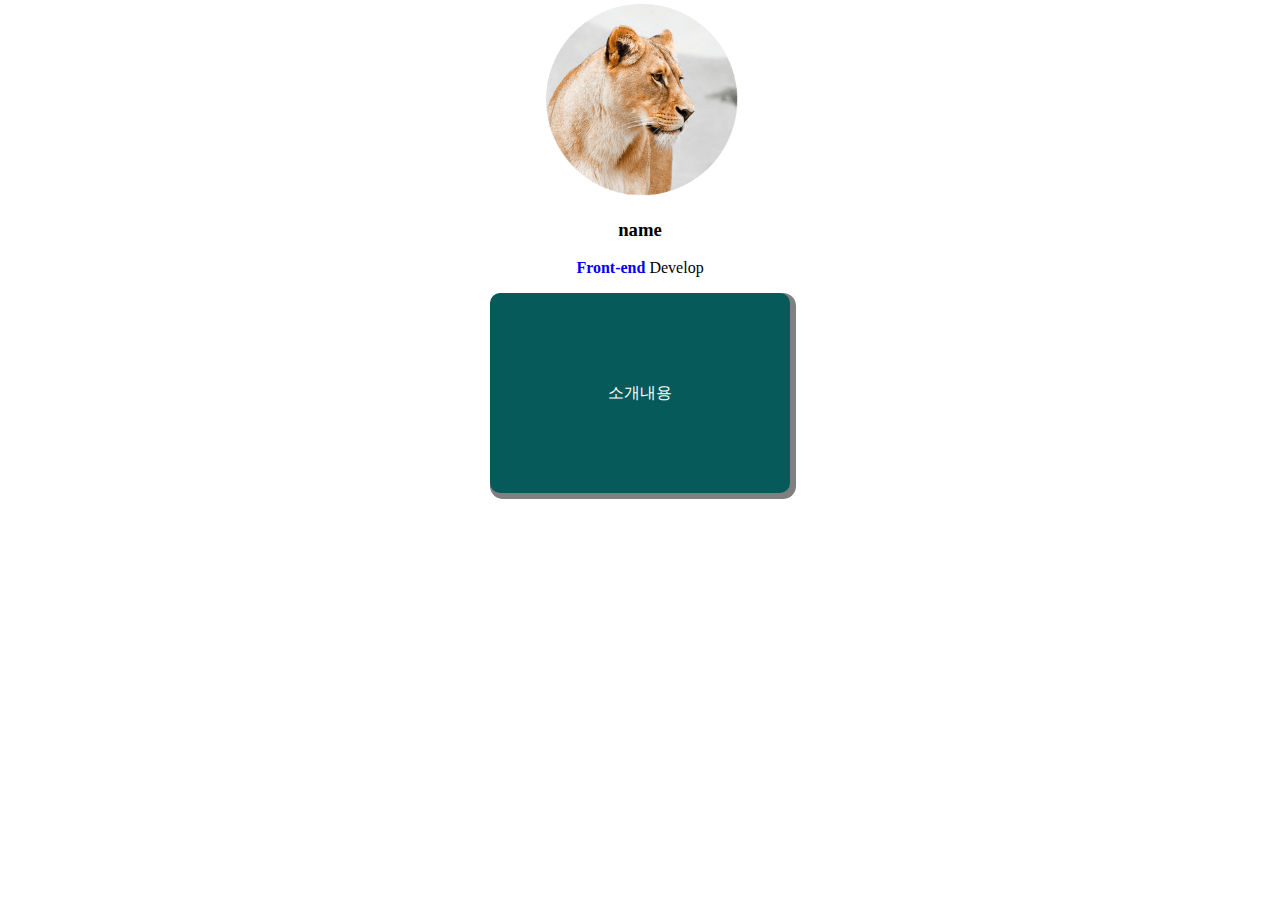
<file: index.html>
<!DOCTYPE html>
<html lang="en">
  <head>
    <meta charset="UTF-8" />
    <meta name="viewport" content="width=device-width, initial-scale=1.0" />
    <link rel="stylesheet" href="css/index.css" />
    <title>Document</title>
  </head>
  <body>
    <img src="lion.png" class="profile" />
    <h3 class="textCenter">name</h3>
    <p class="textCenter"><strong>Front-end </strong>Develop</p>
    <div class="introduction">
      <p>소개내용</p>
    </div>
  </body>
</html>
</file>
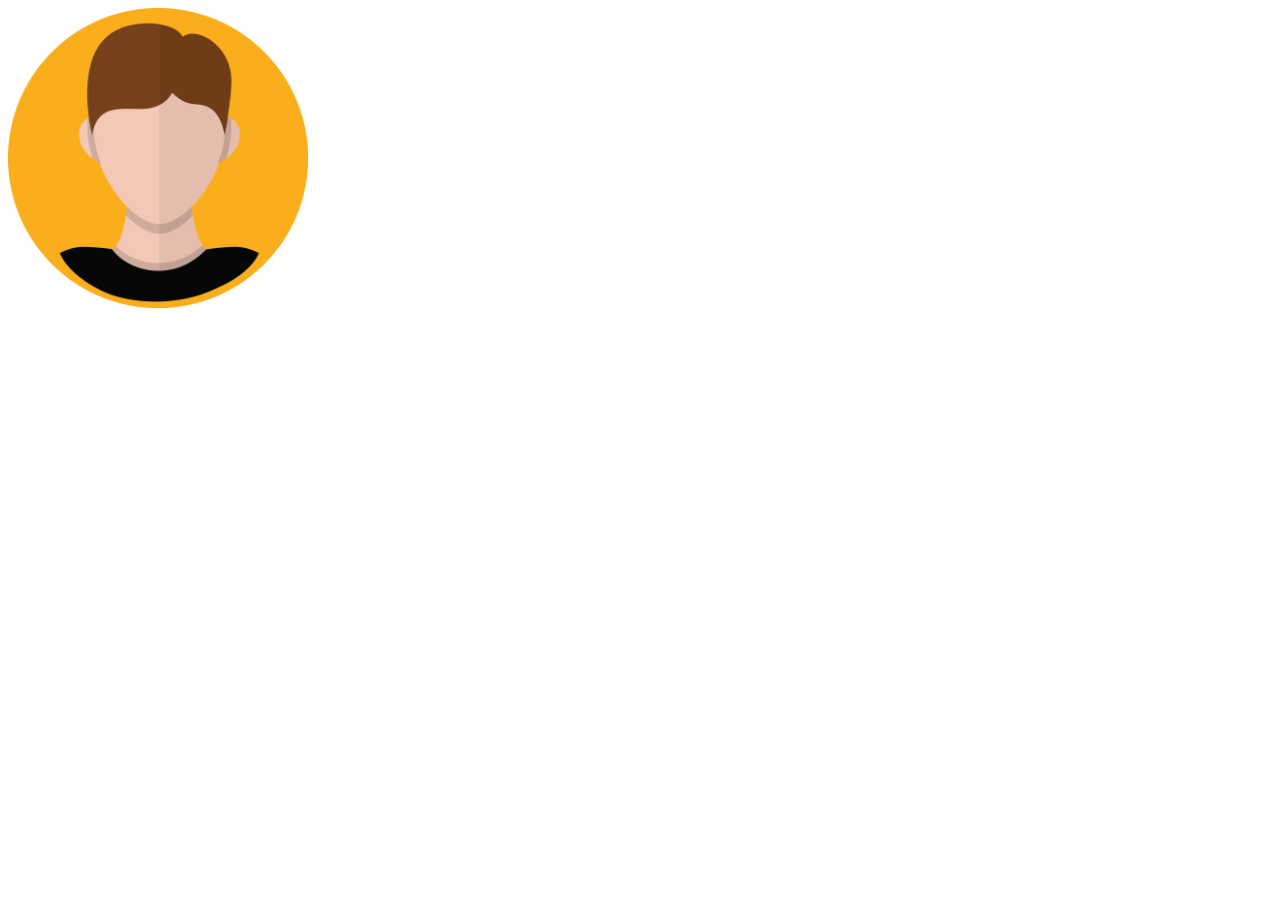
<file: animation-profile.html>
<!DOCTYPE html>
<html lang="en">
  <head>
    <meta charset="UTF-8" />
    <meta name="viewport" content="width=device-width, initial-scale=1.0" />
    <title>Document</title>
    <link rel="stylesheet" href="css/animation-profile.css" />
  </head>
  <body>
    <div class="flip-outer">
      <div class="flip-inner">
        <img src="img/profile.png" class="front" />
        <div class="back">
          <h4>개발자 홍정표</h4>
        </div>
      </div>
    </div>
  </body>
</html>
</file>
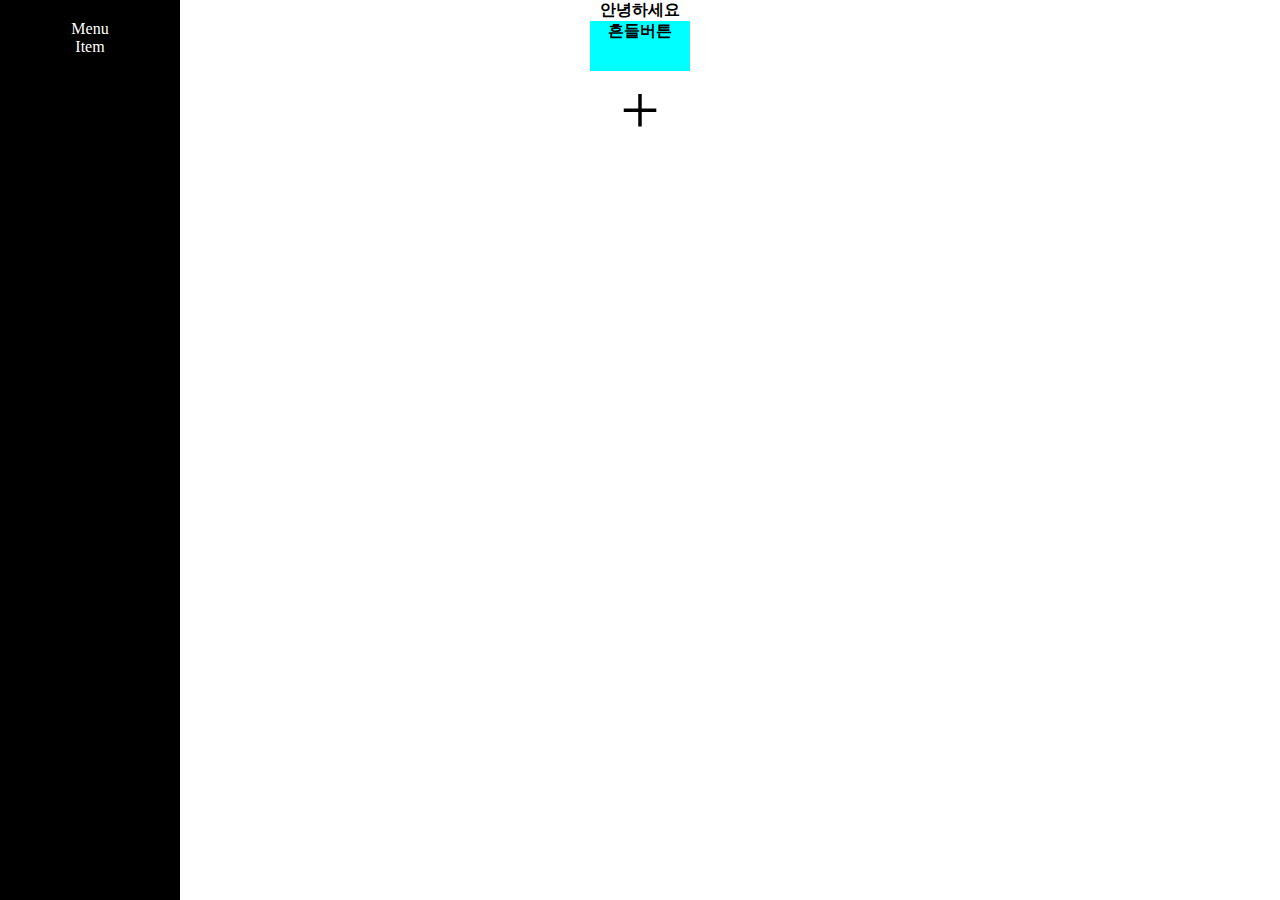
<file: animation.html>
<!DOCTYPE html>
<html lang="en">
  <head>
    <meta charset="UTF-8" />
    <meta name="viewport" content="width=device-width, initial-scale=1.0" />
    <title>Document</title>
    <link rel="stylesheet" href="css/animation.css" />
  </head>
  <body>
    <div class="container">
      <h4 class="ani-text">안녕하세요</h4>
      <h4 class="ani-button">흔들버튼</h4>
      <span class="ani-plus">+</span>
      <div class="tab">
        <div class="menu">Menu</div>
        <div class="item">Item</div>
      </div>
    </div>
  </body>
</html>
</file>
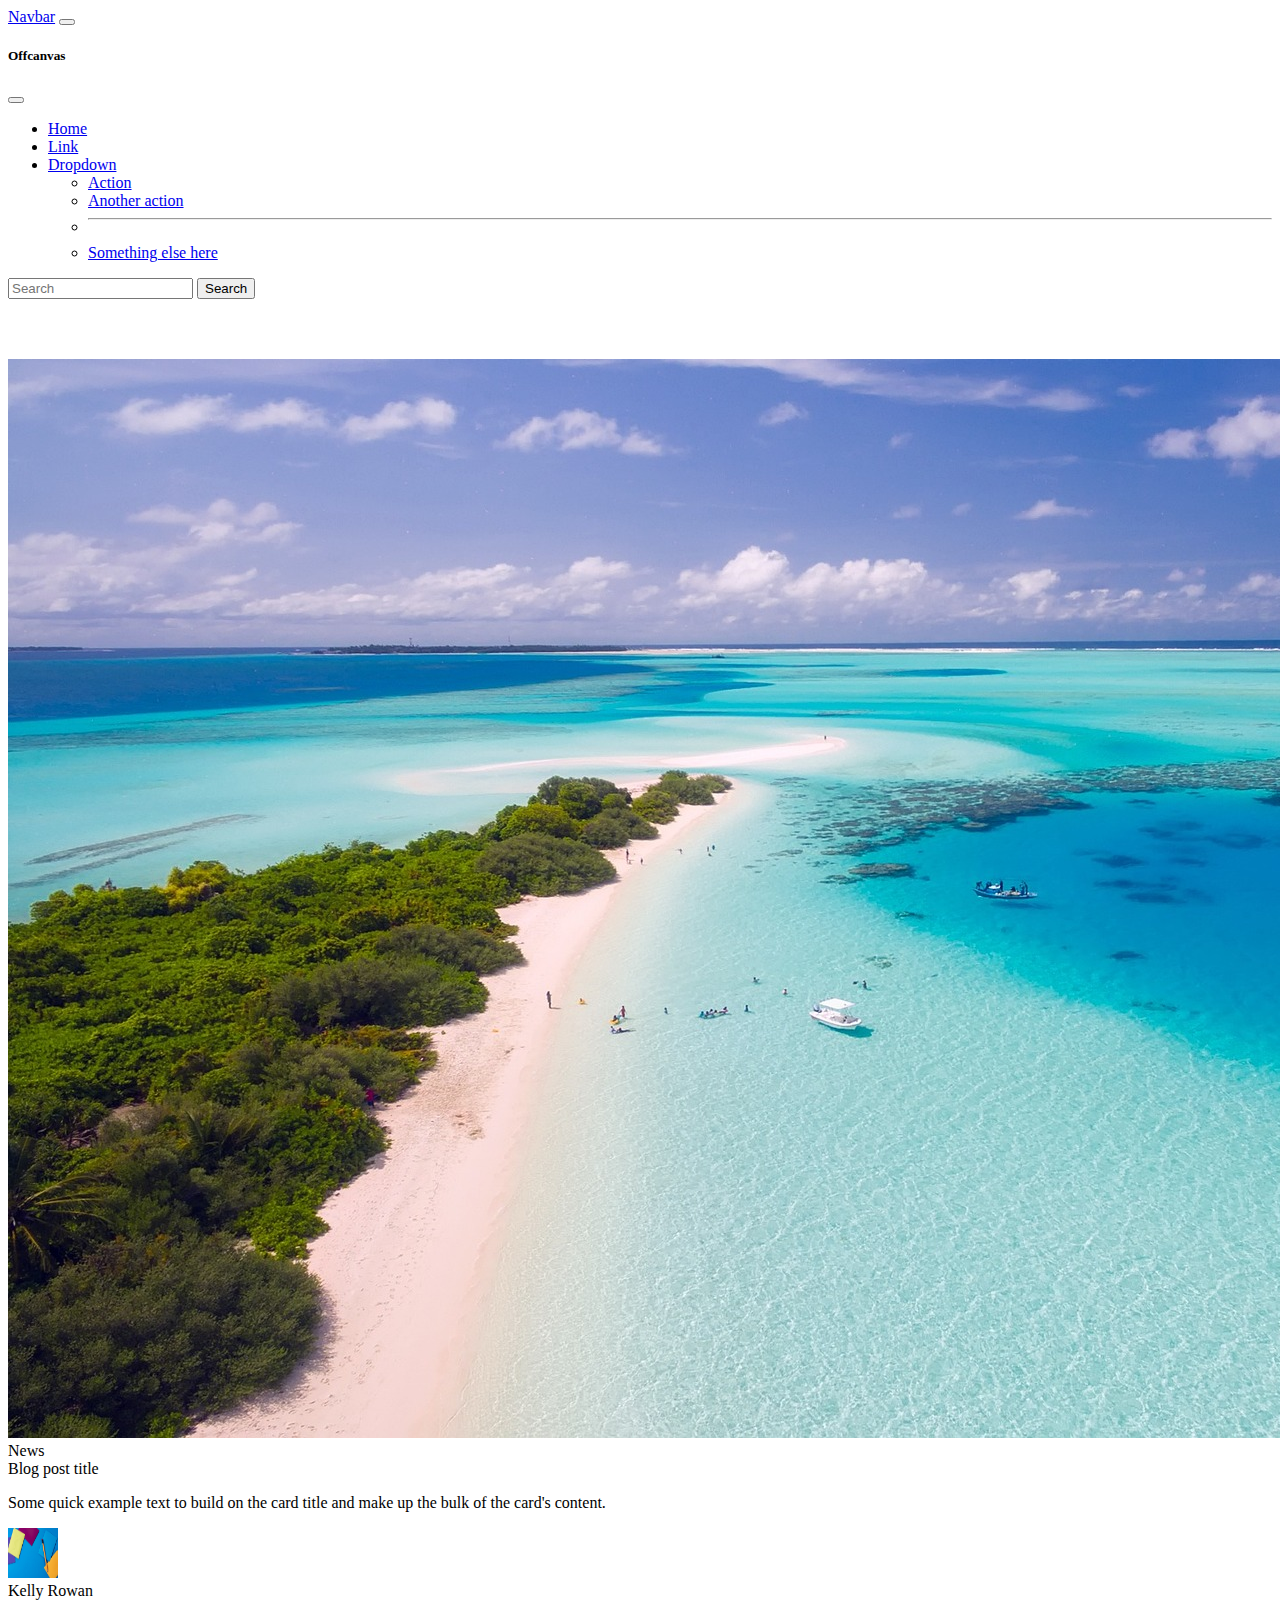
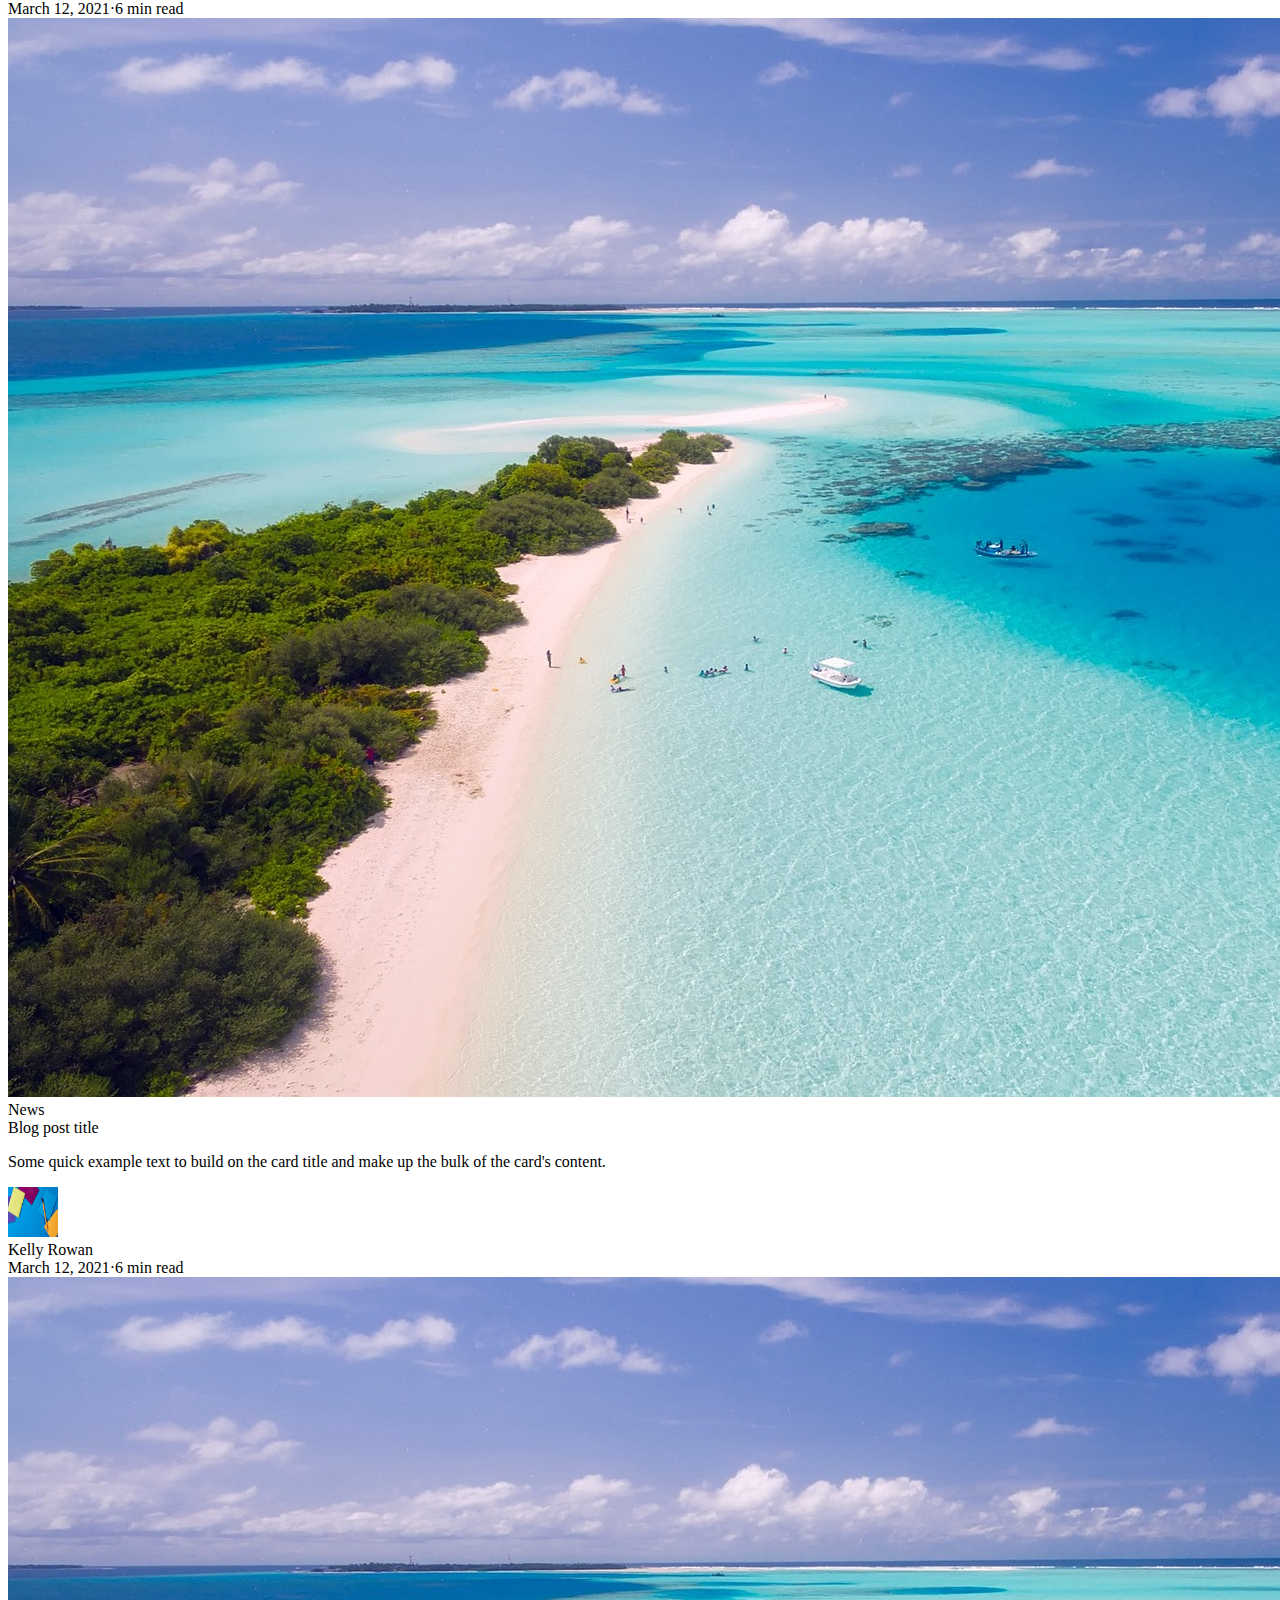
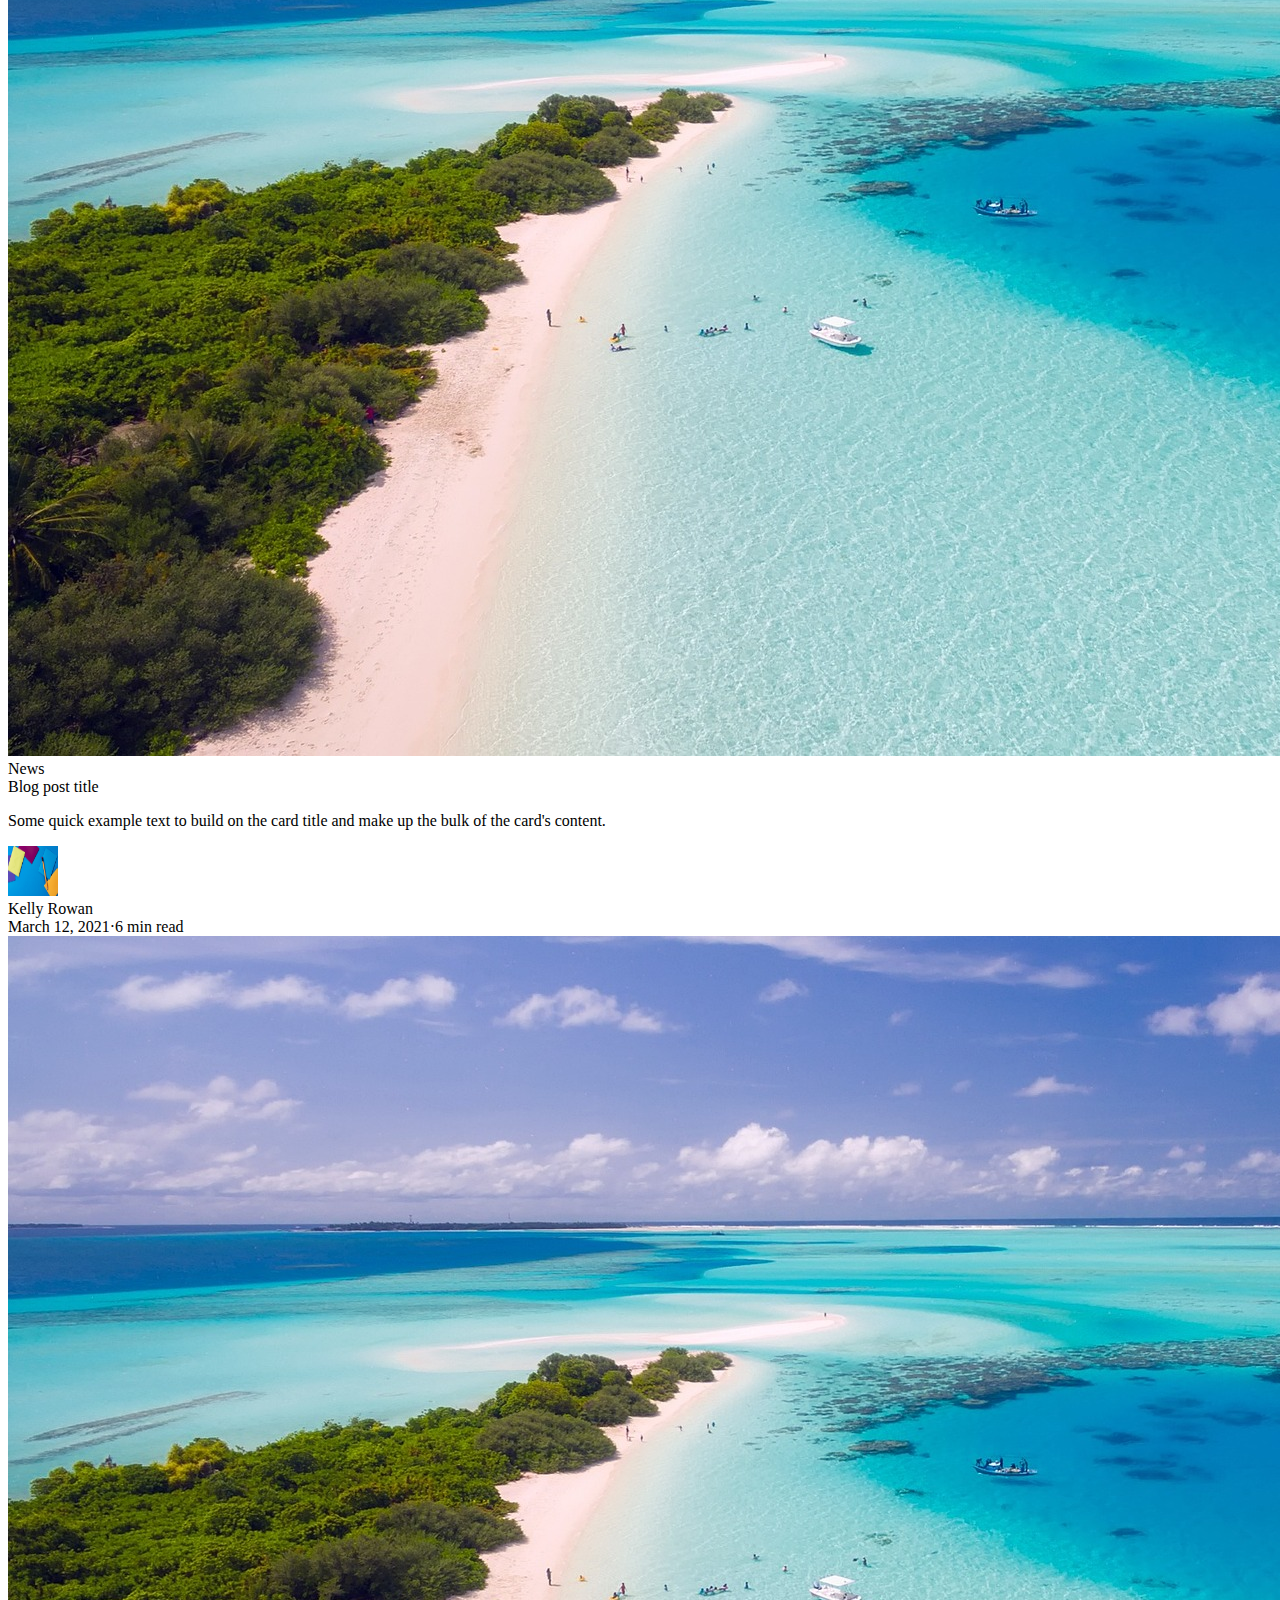
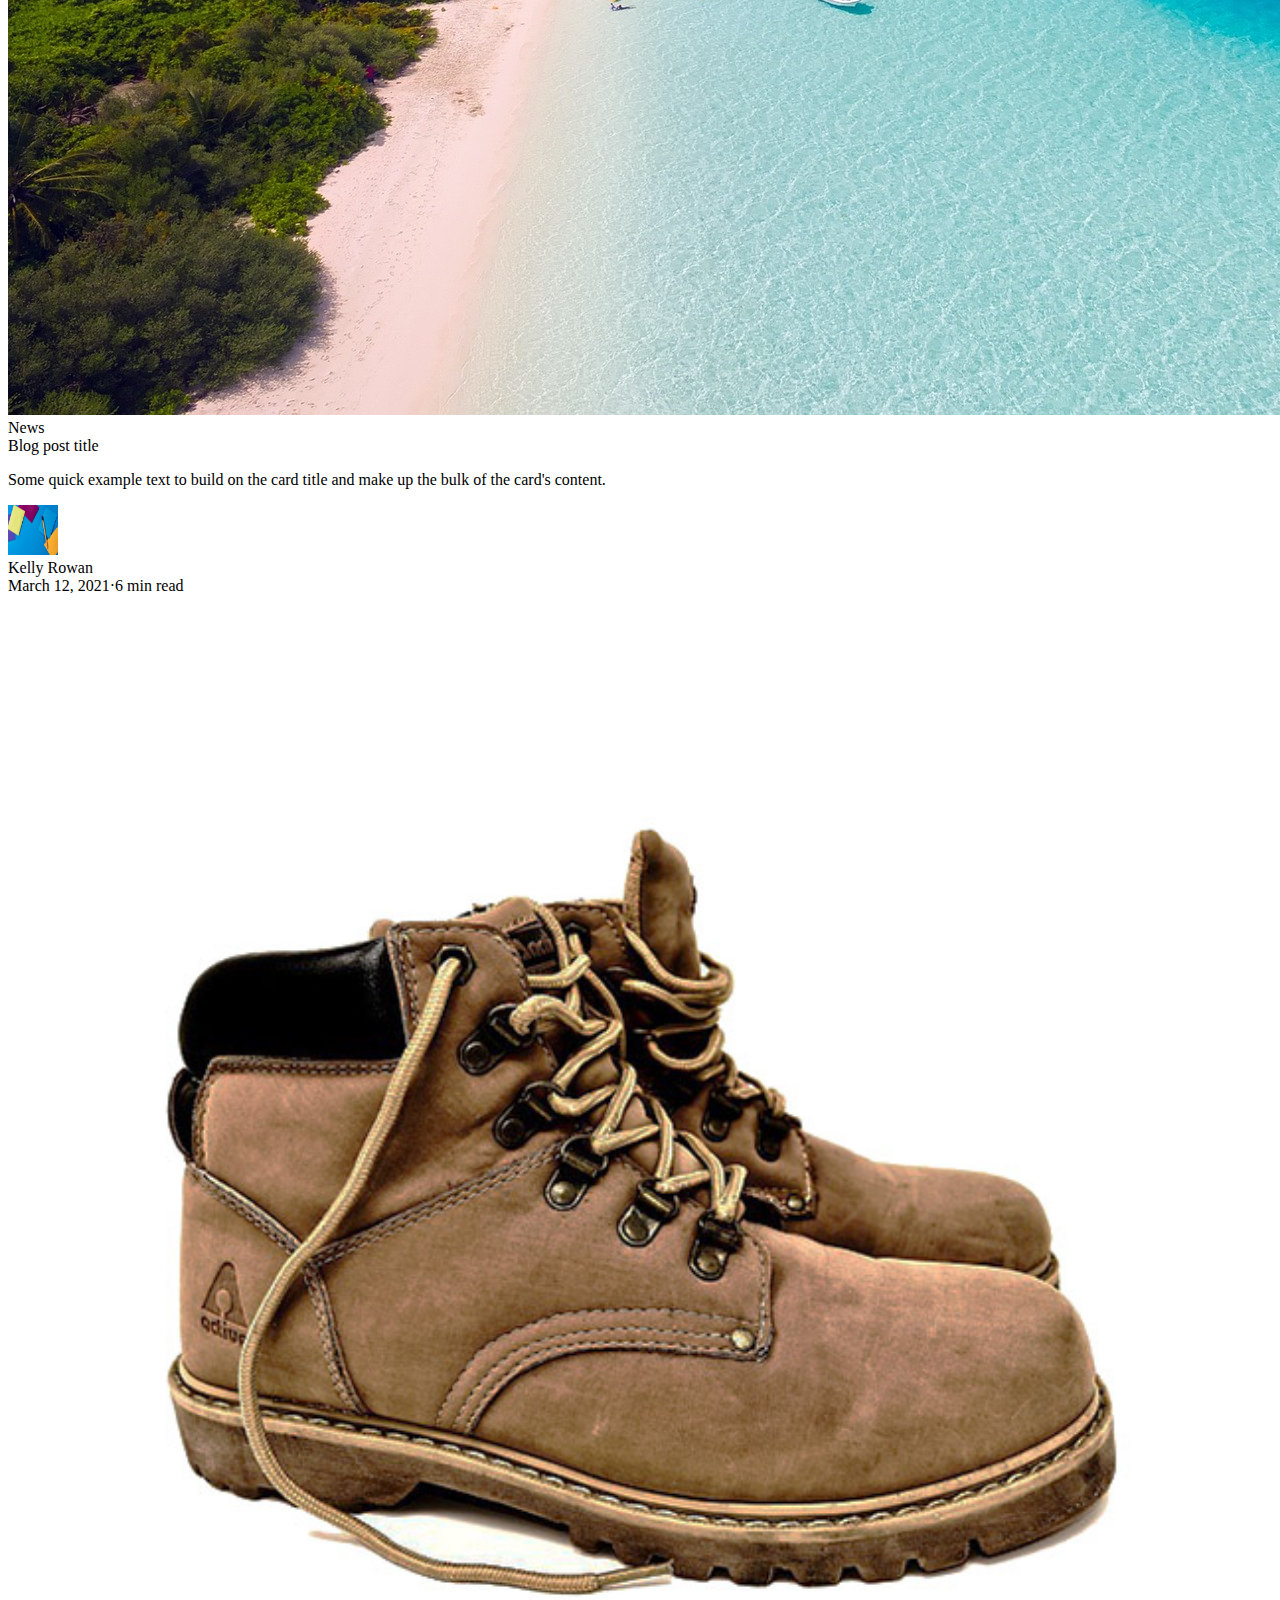
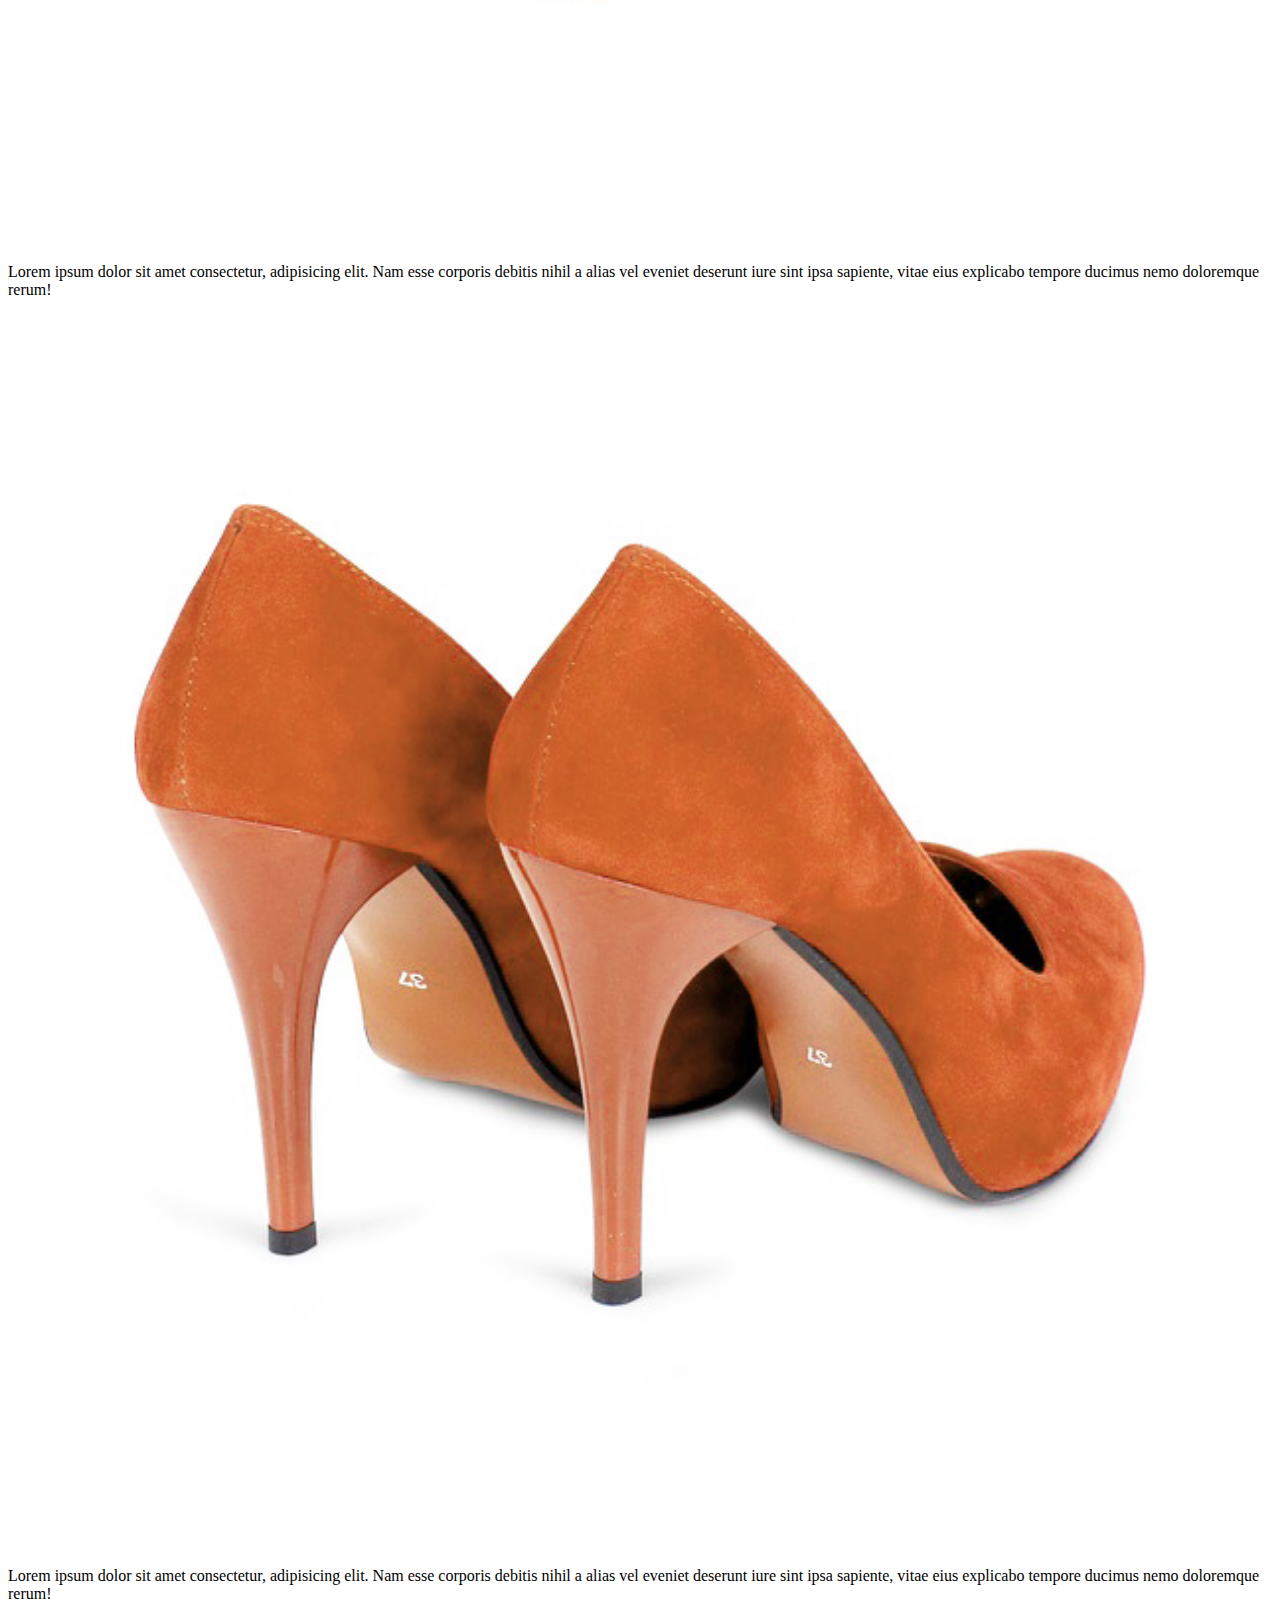
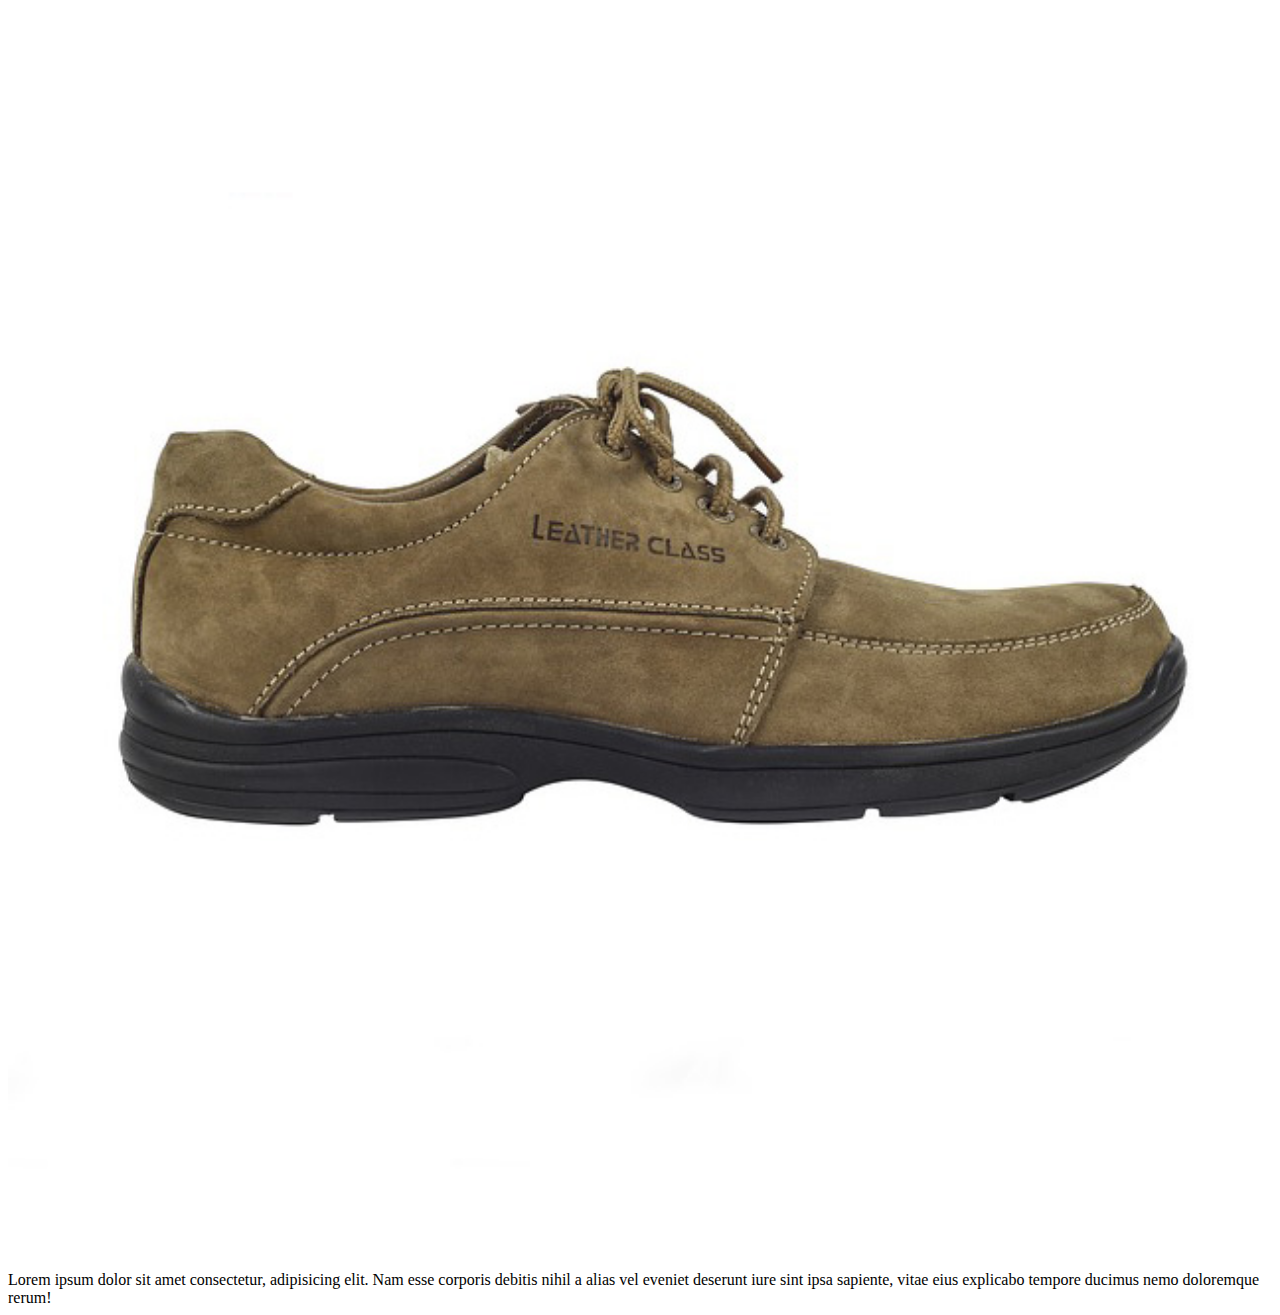
<file: bootstrap.html>
<!DOCTYPE html>
<html lang="en">
  <head>
    <meta charset="utf-8" />
    <meta name="viewport" content="width=device-width, initial-scale=1" />
    <title>Bootstrap demo</title>
    <link
      href="https://cdn.jsdelivr.net/npm/bootstrap@5.2.3/dist/css/bootstrap.min.css"
      rel="stylesheet"
      integrity="sha384-rbsA2VBKQhggwzxH7pPCaAqO46MgnOM80zW1RWuH61DGLwZJEdK2Kadq2F9CUG65"
      crossorigin="anonymous"
    />
  </head>
  <body>
    <nav class="navbar bg-light fixed-top">
      <div class="container-fluid">
        <a class="navbar-brand" href="#">Navbar</a>
        <button
          class="navbar-toggler"
          type="button"
          data-bs-toggle="offcanvas"
          data-bs-target="#offcanvasNavbar"
          aria-controls="offcanvasNavbar"
        >
          <span class="navbar-toggler-icon"></span>
        </button>
        <div
          class="offcanvas offcanvas-end"
          tabindex="-1"
          id="offcanvasNavbar"
          aria-labelledby="offcanvasNavbarLabel"
        >
          <div class="offcanvas-header">
            <h5 class="offcanvas-title" id="offcanvasNavbarLabel">Offcanvas</h5>
            <button
              type="button"
              class="btn-close"
              data-bs-dismiss="offcanvas"
              aria-label="Close"
            ></button>
          </div>
          <div class="offcanvas-body">
            <ul class="navbar-nav justify-content-end flex-grow-1 pe-3">
              <li class="nav-item">
                <a class="nav-link active" aria-current="page" href="#">Home</a>
              </li>
              <li class="nav-item">
                <a class="nav-link" href="#">Link</a>
              </li>
              <li class="nav-item dropdown">
                <a
                  class="nav-link dropdown-toggle"
                  href="#"
                  role="button"
                  data-bs-toggle="dropdown"
                  aria-expanded="false"
                >
                  Dropdown
                </a>
                <ul class="dropdown-menu">
                  <li><a class="dropdown-item" href="#">Action</a></li>
                  <li><a class="dropdown-item" href="#">Another action</a></li>
                  <li>
                    <hr class="dropdown-divider" />
                  </li>
                  <li>
                    <a class="dropdown-item" href="#">Something else here</a>
                  </li>
                </ul>
              </li>
            </ul>
            <form class="d-flex mt-3" role="search">
              <input
                class="form-control me-2"
                type="search"
                placeholder="Search"
                aria-label="Search"
              />
              <button class="btn btn-outline-success" type="submit">
                Search
              </button>
            </form>
          </div>
        </div>
      </div>
    </nav>
    <div class="container" style="padding-top: 60px">
      <div class="row g-3">
        <div class="col-xl-3 col-md-6 col-12">          
          <div class="card shadow">
            <img src="img//beach.jpg" class="card-img-top" />
            <div class="card-body">
              <span class="badge rounded-pill text-bg-primary">News</span>
              <div class="fs-2 mt-2 mb-2">Blog post title</div>
              <p class="card-text">
                Some quick example text to build on the card title and make up the
                bulk of the card's content.
              </p>
            </div>
            <div class="d-flex align-items-center p-3 mb-3">
              <div class="flex-shrink-0">
                <img
                  src="img/portfolio-1.jpg"
                  class="rounded-circle"
                  width="50"
                  height="50"
                />
              </div>
              <div class="flex-grow-1 ms-3">
                <div class="fs-5 fw-bold">Kelly Rowan</div>
                <div class="fs-5 text-muted">March 12, 2021·6 min read</div>
              </div>
            </div>
          </div>
        </div>        
        <div class="col-xl-3 col-md-6 col-12">
          <div class="card shadow">
            <img src="img//beach.jpg" class="card-img-top" />
            <div class="card-body">
              <span class="badge rounded-pill text-bg-primary">News</span>
              <div class="fs-2 mt-2 mb-2">Blog post title</div>
              <p class="card-text">
                Some quick example text to build on the card title and make up the
                bulk of the card's content.
              </p>
            </div>
            <div class="d-flex align-items-center p-3 mb-3">
              <div class="flex-shrink-0">
                <img
                  src="img/portfolio-1.jpg"
                  class="rounded-circle"
                  width="50"
                  height="50"
                />
              </div>
              <div class="flex-grow-1 ms-3">
                <div class="fs-5 fw-bold">Kelly Rowan</div>
                <div class="fs-5 text-muted">March 12, 2021·6 min read</div>
              </div>
            </div>
          </div>
        </div>
        <div class="col-xl-3 col-md-6 col-12">
          <div class="card shadow">
            <img src="img//beach.jpg" class="card-img-top" />
            <div class="card-body">
              <span class="badge rounded-pill text-bg-primary">News</span>
              <div class="fs-2 mt-2 mb-2">Blog post title</div>
              <p class="card-text">
                Some quick example text to build on the card title and make up the
                bulk of the card's content.
              </p>
            </div>
            <div class="d-flex align-items-center p-3 mb-3">
              <div class="flex-shrink-0">
                <img
                  src="img/portfolio-1.jpg"
                  class="rounded-circle"
                  width="50"
                  height="50"
                />
              </div>
              <div class="flex-grow-1 ms-3">
                <div class="fs-5 fw-bold">Kelly Rowan</div>
                <div class="fs-5 text-muted">March 12, 2021·6 min read</div>
              </div>
            </div>
          </div>
        </div>
        <div class="col-xl-3 col-md-6 col-12">
          <div class="card shadow">
            <img src="img//beach.jpg" class="card-img-top" />
            <div class="card-body">
              <span class="badge rounded-pill text-bg-primary">News</span>
              <div class="fs-2 mt-2 mb-2">Blog post title</div>
              <p class="card-text">
                Some quick example text to build on the card title and make up the
                bulk of the card's content.
              </p>
            </div>
            <div class="d-flex align-items-center p-3 mb-3">
              <div class="flex-shrink-0">
                <img
                  src="img/portfolio-1.jpg"
                  class="rounded-circle"
                  width="50"
                  height="50"
                />
              </div>
              <div class="flex-grow-1 ms-3">
                <div class="fs-5 fw-bold">Kelly Rowan</div>
                <div class="fs-5 text-muted">March 12, 2021·6 min read</div>
              </div>
            </div>
          </div>
        </div>
      </div>
    </div>

    <div class="container">
      <!-- 1행은 12 row -->
      <div class="row align-items-center">
        <!--
          order: 순서변경
          sm, md, lg: 반응형 레이아웃
        -->
        <div class="col-3 col-xl-2">
          <img src="img/product1.jpg" width="100%" height="100%" />
        </div>
        <div class="col-9 col-xl-5 order-xl-first text-md-end">
          Lorem ipsum dolor sit amet consectetur, adipisicing elit. Nam esse
          corporis debitis nihil a alias vel eveniet deserunt iure sint ipsa
          sapiente, vitae eius explicabo tempore ducimus nemo doloremque rerum!
        </div>
        <div class="col-xl-5"></div>
      </div>
      <div class="row align-items-center">
        <div class="col-3 col-xl-2">
          <img src="img/product2.jpg" width="100%" height="100%" />
        </div>
        <div class="col-9 col-xl-5">
          Lorem ipsum dolor sit amet consectetur, adipisicing elit. Nam esse
          corporis debitis nihil a alias vel eveniet deserunt iure sint ipsa
          sapiente, vitae eius explicabo tempore ducimus nemo doloremque rerum!
        </div>
        <div class="col-xl-5 order-xl-first"></div>
      </div>
      <div class="row align-items-center">
        <div class="col-3 col-xl-2">
          <img src="img/product3.jpg" width="100%" height="100%" />
        </div>
        <div class="col-9 col-xl-5 order-xl-first text-md-end">
          Lorem ipsum dolor sit amet consectetur, adipisicing elit. Nam esse
          corporis debitis nihil a alias vel eveniet deserunt iure sint ipsa
          sapiente, vitae eius explicabo tempore ducimus nemo doloremque rerum!
        </div>
        <div class="col-xl-5"></div>
      </div>

    <script
      src="https://cdn.jsdelivr.net/npm/bootstrap@5.2.3/dist/js/bootstrap.bundle.min.js"
      integrity="sha384-kenU1KFdBIe4zVF0s0G1M5b4hcpxyD9F7jL+jjXkk+Q2h455rYXK/7HAuoJl+0I4"
      crossorigin="anonymous"
    ></script>
  </body>
</html>
</file>
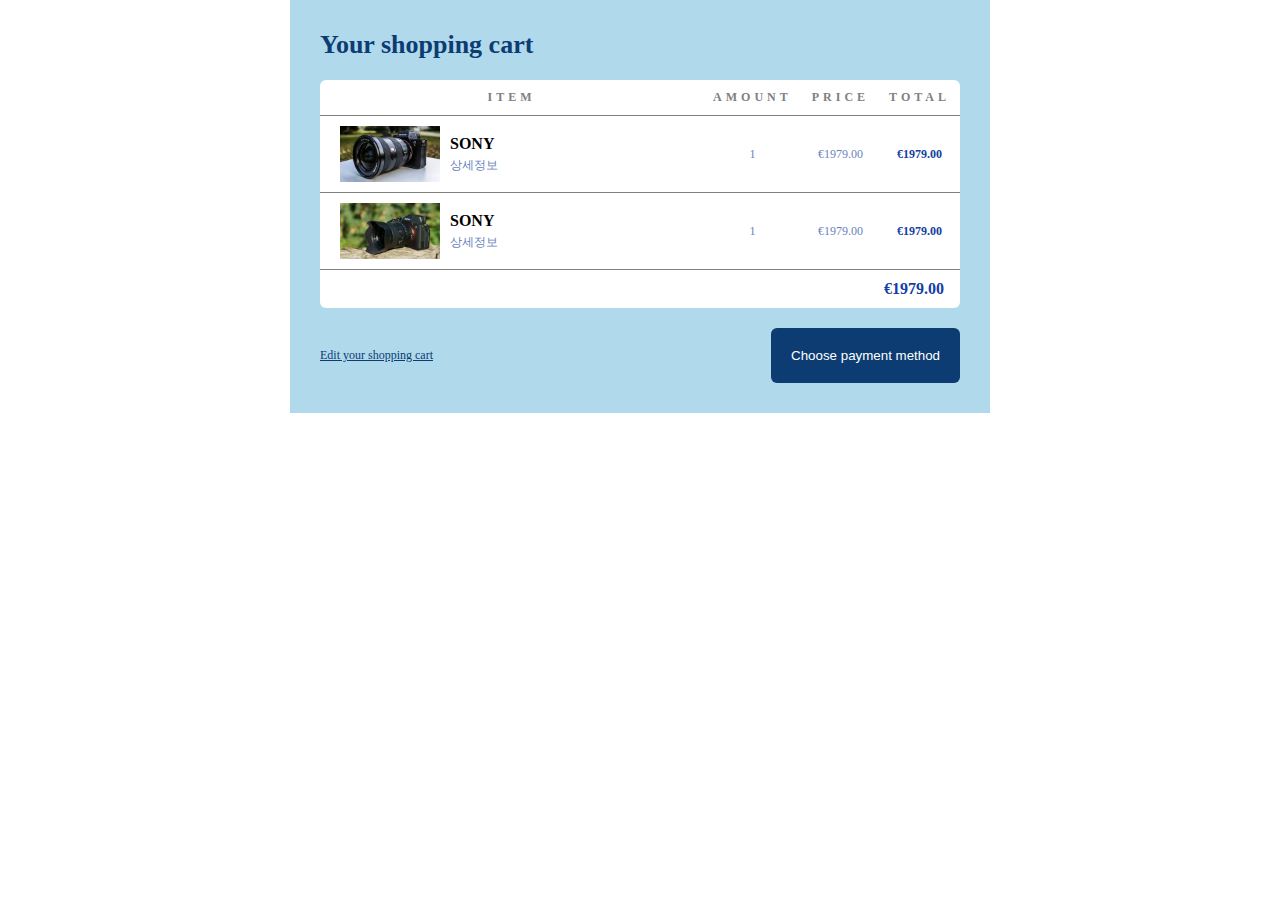
<file: cart.html>
<!DOCTYPE html>
<html lang="en">
  <head>
    <meta charset="UTF-8" />
    <meta name="viewport" content="width=device-width, initial-scale=1.0" />
    <title>Document</title>
    <link rel="stylesheet" href="css/cart.css" />
  </head>
  <body>
    <div class="container">
      <p class="title">Your shopping cart</p>
      <table>
        <thead>
          <tr>
            <td class="table-long">ITEM</td>
            <td>AMOUNT</td>
            <td>PRICE</td>
            <td>TOTAL</td>
          </tr>
        </thead>
        <tbody>
          <tr>
            <td class="info-box">
              <img src="../img/sony1.jpg" />
              <div>
                <p class="brand">SONY</p>
                <p class="info">상세정보</p>
              </div>
            </td>
            <td>1</td>
            <td>€1979.00</td>
            <td>€1979.00</td>
          </tr>
          <tr>
            <td class="info-box">
              <img src="../img/sony2.jpg" />
              <div>
                <p class="brand">SONY</p>
                <p class="info">상세정보</p>
              </div>
            </td>
            <td>1</td>
            <td>€1979.00</td>
            <td>€1979.00</td>
          </tr>
          <tr>
            <td class="total-price" colspan="4">€1979.00</td>
          </tr>
        </tbody>
      </table>
      <div class="bottom-box">
        <p>Edit your shopping cart</p>
        <button>Choose payment method</button>
      </div>
    </div>
  </body>
</html>
</file>
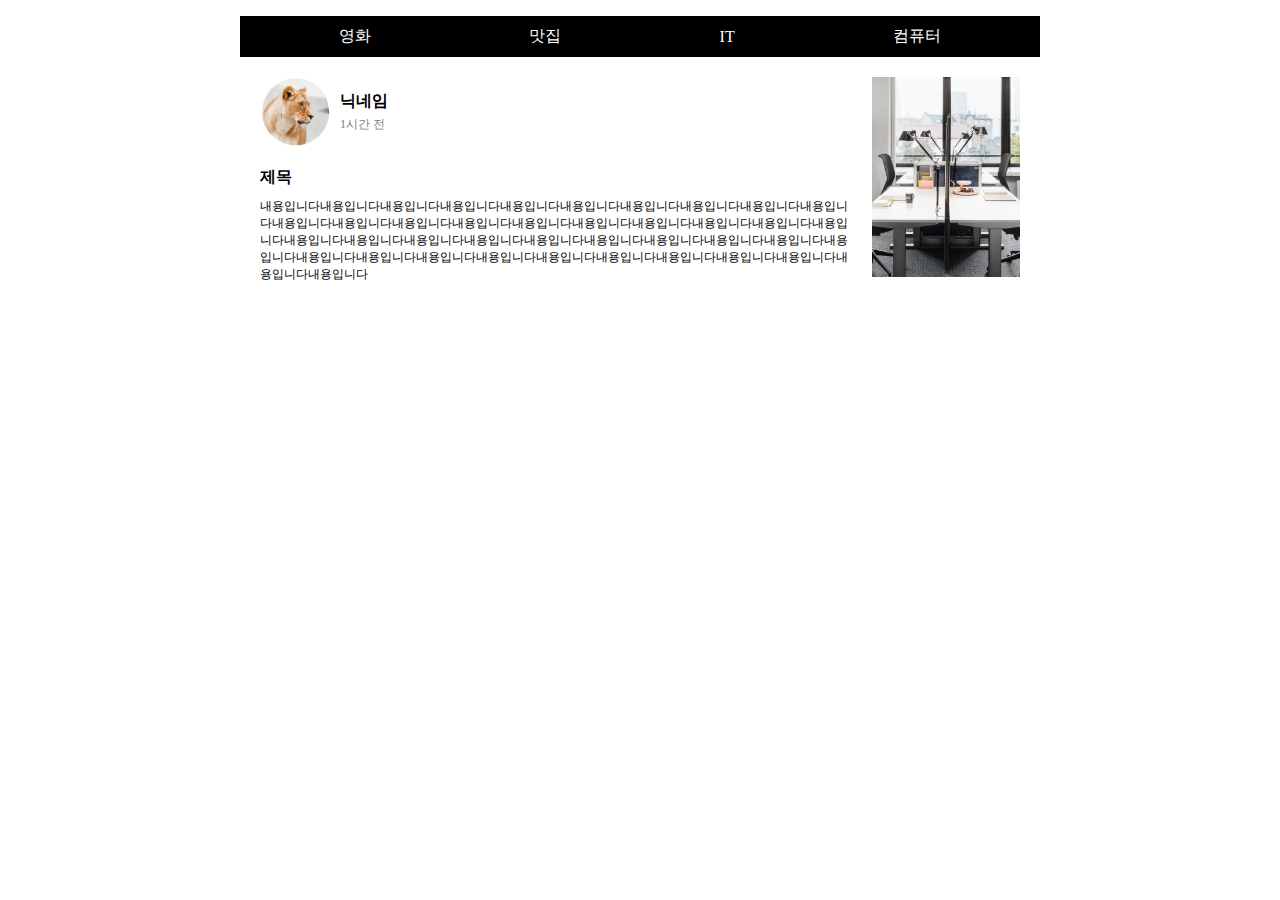
<file: layout1.html>
<!DOCTYPE html>
<html lang="en">
  <head>
    <meta charset="UTF-8" />
    <meta name="viewport" content="width=device-width, initial-scale=1.0" />
    <title>Document</title>
    <link rel="stylesheet" href="css/layout1.css" />
  </head>
  <body>
    <!-- nvabar -->
    <nav>
      <ul class="navbar">
        <a href="#"><li>영화</li></a>
        <a href="#"><li>맛집</li></a>
        <a href="#"><li>IT</li></a>
        <a href="#"><li>컴퓨터</li></a>
      </ul>
    </nav>

    <!-- post -->
    <div class="container">
      <div class="left">
        <div class="profile">
          <img src="lion.png" />
          <div>
            <p class="nickname">닉네임</p>
            <p class="date">1시간 전</p>
          </div>
        </div>
        <div class="post">
          <p class="title">제목</p>
          <p class="content">
            내용입니다내용입니다내용입니다내용입니다내용입니다내용입니다내용입니다내용입니다내용입니다내용입니다내용입니다내용입니다내용입니다내용입니다내용입니다내용입니다내용입니다내용입니다내용입니다내용입니다내용입니다내용입니다내용입니다내용입니다내용입니다내용입니다내용입니다내용입니다내용입니다내용입니다내용입니다내용입니다내용입니다내용입니다내용입니다내용입니다내용입니다내용입니다내용입니다내용입니다내용입니다
          </p>
        </div>
      </div>
      <div class="right">
        <img src="office.jpg" alt="" />
      </div>
    </div>
  </body>
</html>
</file>
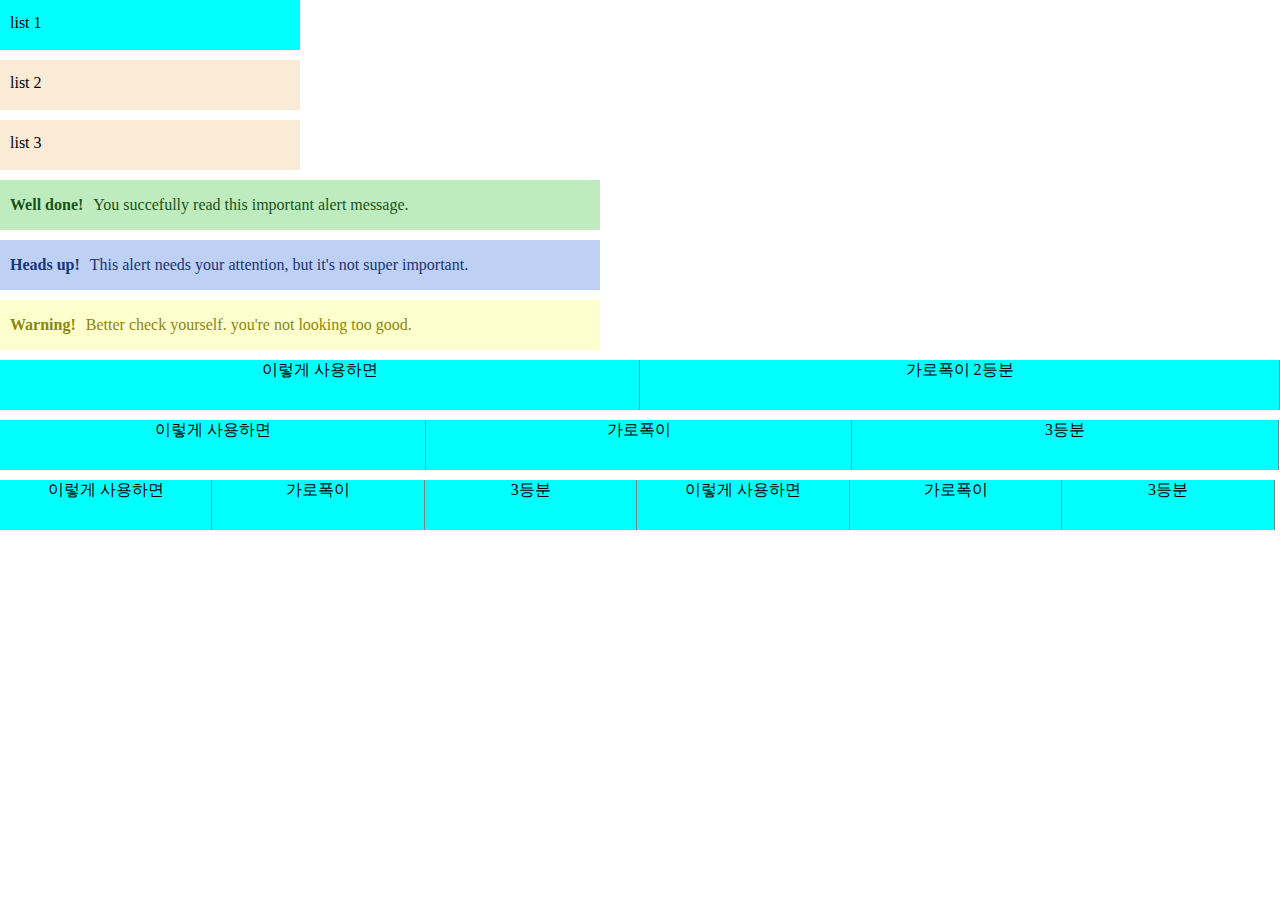
<file: sass.html>
<!DOCTYPE html>
<html lang="en">
  <head>
    <meta charset="UTF-8" />
    <meta name="viewport" content="width=device-width, initial-scale=1.0" />
    <title>Document</title>
    <link rel="stylesheet" href="sass.css" />
  </head>
  <body>
    <!-- 1. 리스트 만들기 -->
    <ul>
      <li class="active">list 1</li>
      <li>list 2</li>
      <li>list 3</li>
    </ul>

    <!-- 2. alert box 만들기 -->
    <div class="alert-box-green">
      <p>Well done!</p>
      You succefully read this important alert message.
    </div>
    <div class="alert-box-blue">
      <p>Heads up!</p>
      This alert needs your attention, but it's not super important.
    </div>
    <div class="alert-box-yellow">
      <p>Warning!</p>
      Better check yourself. you're not looking too good.
    </div>

    <!-- 3. column 레이아웃 만들기 -->
    <div class="row">
      <div class="col-6">이렇게 사용하면</div>
      <div class="col-6">가로폭이 2등분</div>
    </div>
    <div class="row">
      <div class="col-4 col-md-2">이렇게 사용하면</div>
      <div class="col-4 col-md-2">가로폭이</div>
      <div class="col-4 col-md-8">3등분</div>
    </div>
    <div class="row">
      <div class="col-2">이렇게 사용하면</div>
      <div class="col-2">가로폭이</div>
      <div class="col-2">3등분</div>
      <div class="col-2">이렇게 사용하면</div>
      <div class="col-2">가로폭이</div>
      <div class="col-2">3등분</div>
    </div>
  </body>
</html>
</file>
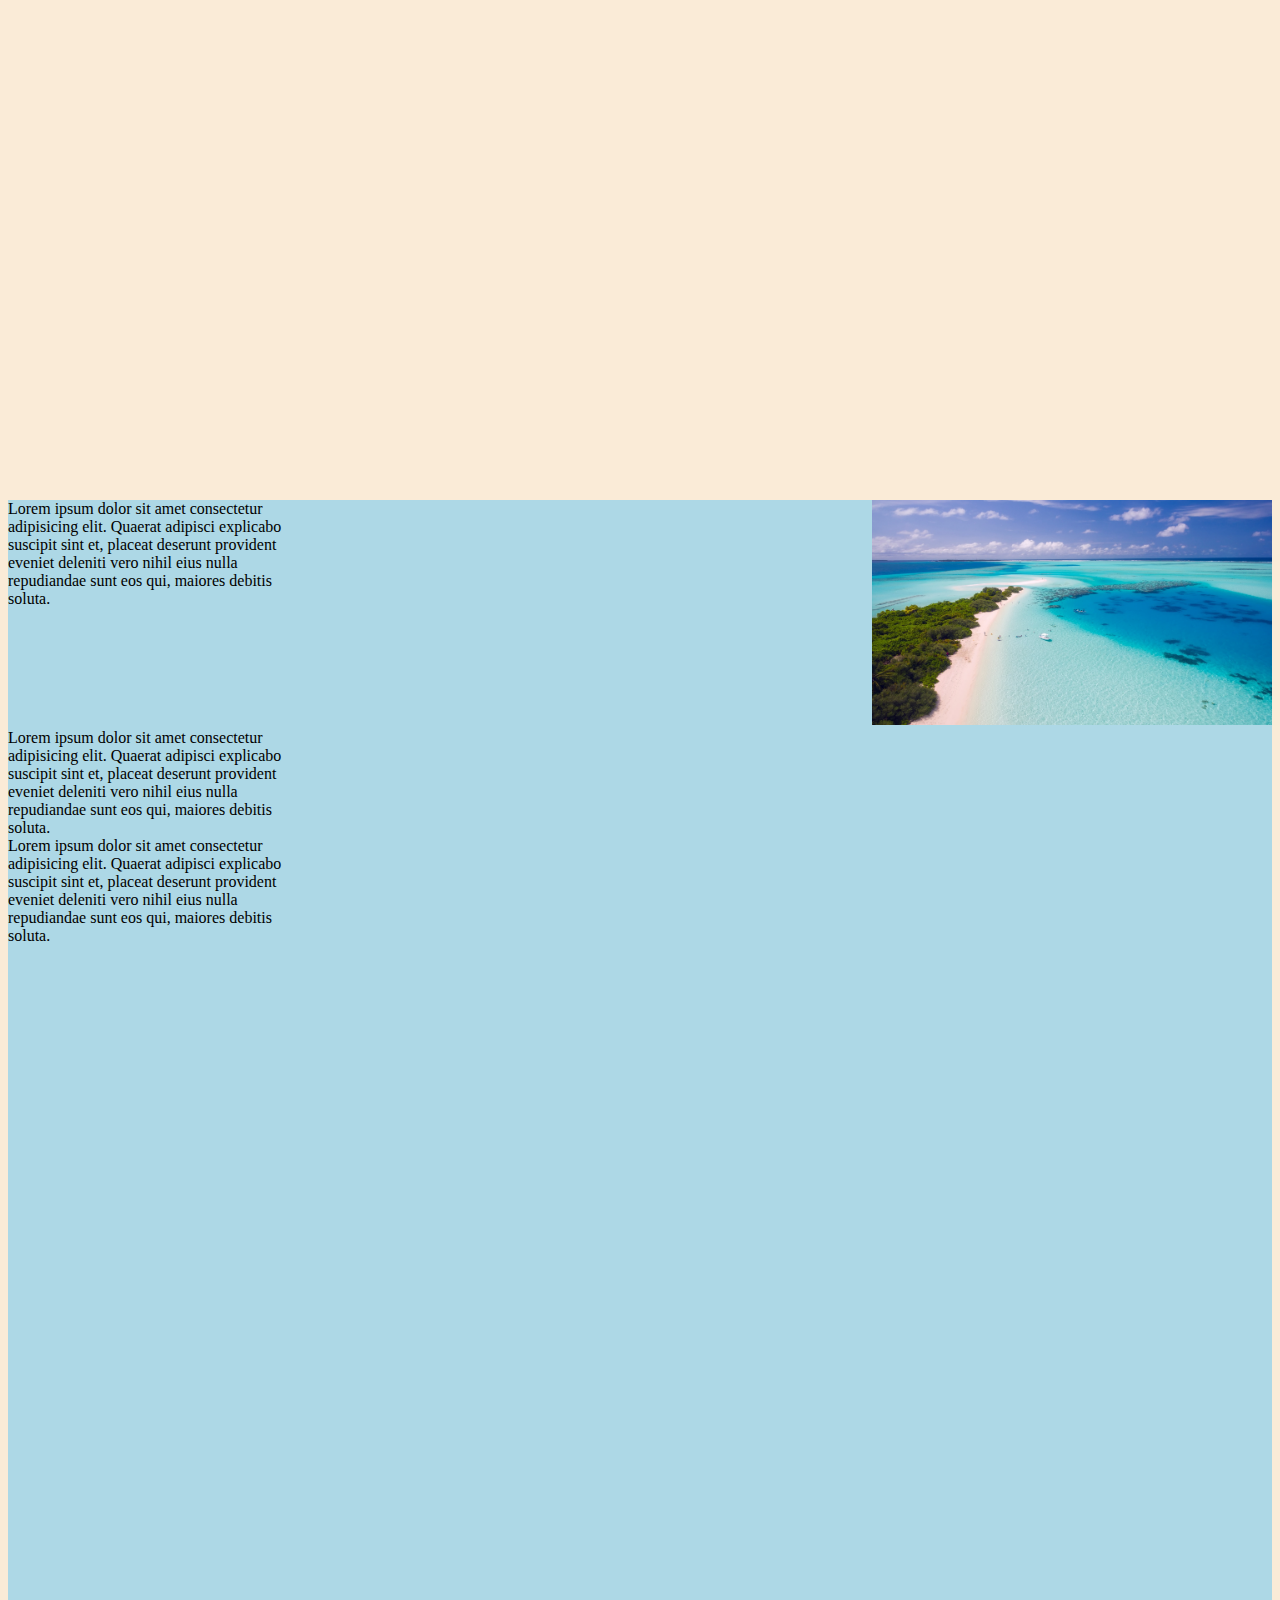
<file: sticky.html>
<!DOCTYPE html>
<html lang="en">
  <head>
    <meta charset="UTF-8" />
    <meta name="viewport" content="width=device-width, initial-scale=1.0" />
    <title>Document</title>
    <link rel="stylesheet" href="css/sticky.css" />
  </head>
  <body style="background-color: antiquewhite; height: 3000px">
    <div class="grey">
      <div class="image">
        <img src="img/beach.jpg" width="100%" />
      </div>
      <div class="text">
        Lorem ipsum dolor sit amet consectetur adipisicing elit. Quaerat
        adipisci explicabo suscipit sint et, placeat deserunt provident eveniet
        deleniti vero nihil eius nulla repudiandae sunt eos qui, maiores debitis
        soluta.
      </div>
      <div class="text" style="clear: both">
        Lorem ipsum dolor sit amet consectetur adipisicing elit. Quaerat
        adipisci explicabo suscipit sint et, placeat deserunt provident eveniet
        deleniti vero nihil eius nulla repudiandae sunt eos qui, maiores debitis
        soluta.
      </div>
      <div class="text" style="clear: both">
        Lorem ipsum dolor sit amet consectetur adipisicing elit. Quaerat
        adipisci explicabo suscipit sint et, placeat deserunt provident eveniet
        deleniti vero nihil eius nulla repudiandae sunt eos qui, maiores debitis
        soluta.
      </div>
    </div>
  </body>
</html>
</file>
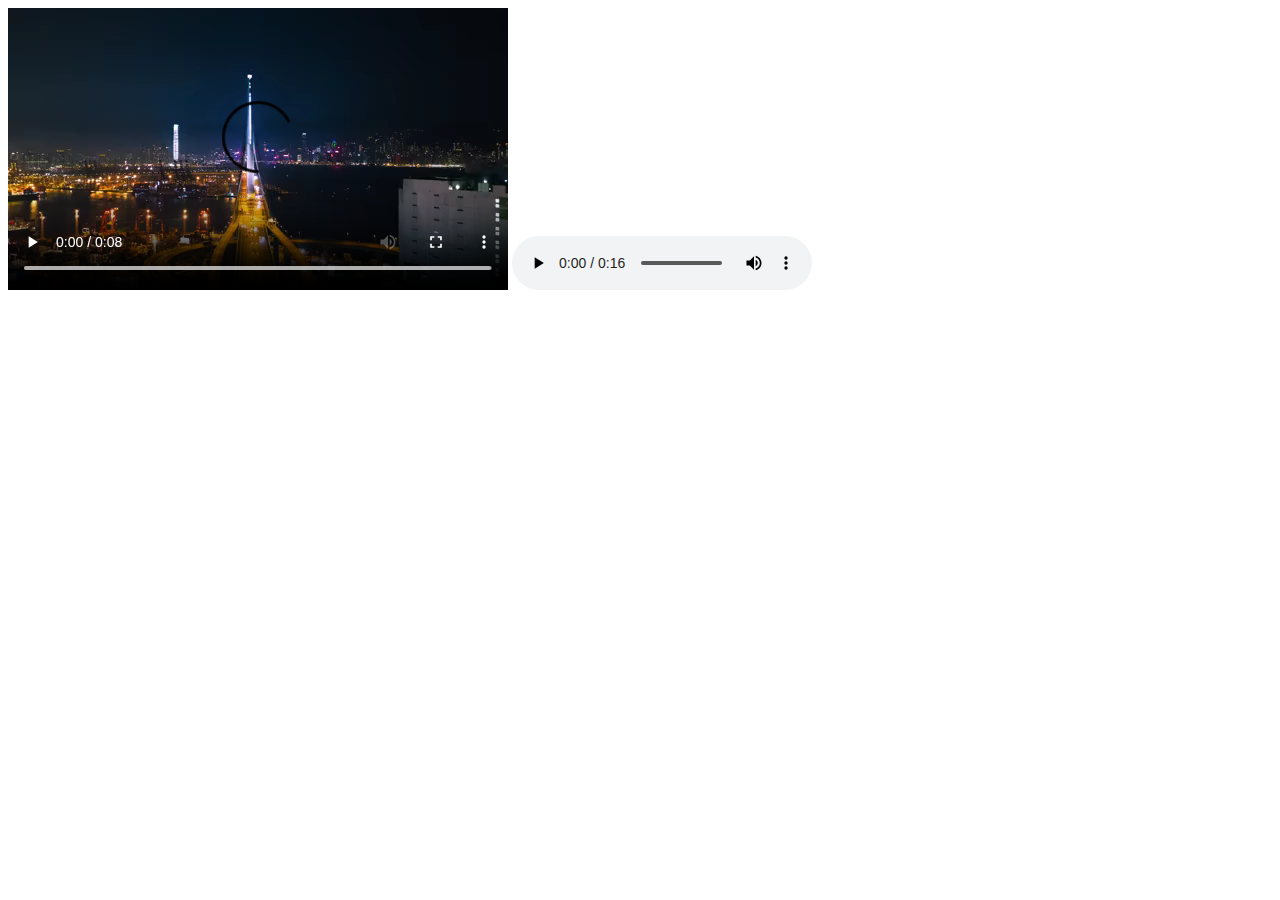
<file: video-audio.html>
<!DOCTYPE html>
<html lang="en">
  <head>
    <meta charset="UTF-8" />
    <meta name="viewport" content="width=device-width, initial-scale=1.0" />
    <title>Document</title>
  </head>
  <body>
    <!-- 
      controls: 재생버튼 만들기
      autoplay muted: 자동재생
      preload: 미리 로드를 얼마나 해둘지
      poster: 로딩되는 동안 띄울 썸네일
      loop: 반복재생
      source태그를 넣으면 호환성 향상됨
    -->
    <video controls preload="metadata">
      <source src="bridge_m.webm" type="video/mp4" />
      <source src="bridge.mp4" type="video/mp4" />
    </video>

    <!-- 
      controls: audio 만들기
      muted: 무음상태
      preload: 미리 로드를 얼마나 해둘지
      source태그를 넣으면 호환성 향상됨
    -->
    <audio controls>
      <source src="bass.mp3" />
    </audio>
  </body>
</html>
</file>
<file: css/index.css>
body {
  margin: 0;
}

/* index */
.profile {
  width: 200px;
  height: 100%;
  display: block;
  margin: 0 auto;
}

.textCenter {
  text-align: center;
}

.textCenter strong {
  color: blue;
}

.introduction {
  display: flex;
  justify-content: center;
  align-items: center;
  margin: 0 auto;
  background-color: rgb(7, 90, 90);
  width: 300px;
  height: 200px;
  color: white;
  border-radius: 10px;
  box-shadow: 3px 3px 0 3px gray;
}

/* layout1 */
.container {
  width: 800px;
}

.header {
  width: 100%;
  height: 50px;
  background-color: aquamarine;
}

.leftMenu {
  width: 20%;
  height: 400px;
  background-color: cornflowerblue;
  /* float: left; */
  display: inline-block;
}

.right {
  width: 80%;
  height: 400px;
  background-color: coral;
  /* float: left; */
  display: inline-block;
}

.footer {
  width: 100%;
  height: 100px;
  background-color: grey;
  /* clear: both; */
}
</file>
<file: css/animation-profile.css>
.flip-outer {
  width: 300px;
  height: 300px;
}

.flip-inner {
  width: 100%;
  height: 100%;
  position: relative;
  transition: all 1s;
  /* 처음에 뒷면 안 보이게 동작 */
  transform-style: preserve-3d;
}

.flip-inner:hover {
  transform: rotateY(180deg);
}

.front {
  width: 100%;
  position: absolute;
}

.back {
  width: 100%;
  height: 100%;
  border-radius: 50%;
  box-sizing: border-box;
  padding: 50px;
  background-color: yellow;
  text-align: center;
  position: absolute;
  /* 글씨 미리 뒤집기 */
  transform: rotateY(180deg);
  /* 처음에 뒷면 hidden */
  backface-visibility: hidden;
}
</file>
<file: css/animation.css>
body {
  margin: 0;
}
div {
  box-sizing: border-box;
}

.container {
  text-align: center;
  position: relative;
}

.ani-text {
  width: 100%;
  margin: 0 auto;
}

.ani-text:hover {
  animation-name: text;
  animation-duration: 2s;
  animation-iteration-count: infinite;
}

@keyframes text {
  50% {
    transform: translateX(100px);
  }
  100% {
    transform: translateX(0px);
  }
}

.ani-button {
  width: 100px;
  height: 50px;
  background-color: aqua;
  margin: 0 auto;
}

.ani-button:hover {
  animation-name: button;
  animation-duration: 1s;
}

@keyframes button {
  25% {
    transform: rotate(-15deg);
  }
  50% {
    transform: rotate(15deg);
  }
  75% {
    transform: rotate(-15deg);
  }
  100% {
    transform: rotate(0deg);
  }
}

.ani-plus {
  margin: auto;
  width: 84px;
  font-size: 70px;
  cursor: pointer;
}

.ani-plus:hover {
  animation-name: plus;
  animation-duration: 1s;
  animation-fill-mode: forwards;
}

@keyframes plus {
  25% {
    transform: rotate(-15deg);
  }
  100% {
    transform: rotate(45deg) scale(1.5);
  }
}

.tab {
  position: absolute;
  top: 0;
  left: -100px;
  width: 180px;
  height: 100vh;
  background-color: black;
  color: white;
  padding: 20px;
  transition: all 1s;
}

.tab .menu {
  text-align: right;
}

.tab .item {
  text-align: left;
}

.tab:hover {
  transform: translateX(100px);
}

.tab:hover .menu {
  text-align: center;
}

.tab:hover .item {
  animation-name: tab-item;
  animation-duration: 1s;
  animation-fill-mode: forwards;
  text-align: center;
}

@keyframes tab-item {
  50% {
    transform: skew(-20deg) translateX(20px);
  }
  100% {
    transform: skew(0deg);
  }
}
</file>
<file: css/cart.css>
body {
  margin: 0;
  font-size: 12px;
}

div,
p,
input,
textarea,
button {
  box-sizing: border-box;
  margin: 0;
  padding: 0;
}

button {
  border: none;
  background: none;
}

table {
  border-collapse: collapse;
  width: 100%;
  background-color: white;
  border-radius: 6px;
  margin-bottom: 20px;
}

tr {
  border-bottom: 1px solid gray;
  text-align: center;
}

td {
  padding: 10px;
}

thead tr {
  height: 30px;
  font-weight: 800;
  color: gray;
}

thead td {
  letter-spacing: 4px;
}

thead td.table-long {
  width: 700px;
}

tbody tr:last-child {
  border: none;
}

tbody td {
  color: rgb(105, 131, 189);
}

tbody td:last-child {
  font-weight: 800;
  color: rgb(18, 64, 163);
}

.container {
  width: 100%;
  max-width: 700px;
  margin: auto;
  padding: 30px;
  background-color: #b0d9ec;
}

.title {
  font-size: 26px;
  font-weight: 800;
  margin-bottom: 20px;
  color: rgb(12, 60, 114);
}

.info-box {
  display: flex;
  align-items: center;
  column-gap: 10px;
  text-align: left;
}

.info-box img {
  margin-left: 10px;
  width: 100px;
  height: 100%;
}

.info-box .brand {
  font-size: 16px;
  font-weight: 800;
  color: black;
  margin-bottom: 4px;
}

.total-price {
  text-align: right;
  padding-right: 16px;
  font-size: 16px;
}

.bottom-box {
  display: flex;
  justify-content: space-between;
  align-items: center;
}

.bottom-box p {
  color: rgb(12, 60, 114);
  text-decoration: underline;
}

.bottom-box button {
  background-color: rgb(12, 60, 114);
  color: white;
  padding: 20px;
  border-radius: 6px;
}
</file>
<file: css/layout1.css>
div,
p,
span {
  margin: 0;
}

ul {
  padding: 0;
}

body {
  width: 800px;
  margin: 0 auto;
}

.container {
  height: 200px;
  display: flex;
  align-items: center;
  column-gap: 20px;
  font-size: 12px;
  margin: 0 auto;
  padding: 20px;
}

nav {
  width: 100%;
  height: 41px;
  background-color: black;
}

.navbar {
  display: flex;
  justify-content: space-around;
  align-items: center;
  height: 100%;
  padding: 0 20px;
}

.navbar li {
  display: inline-block;
  text-align: center;
  height: 100%;
  padding: 10px;
  color: white;
}

.navbar a {
  font-size: 16px;
}

.left {
  width: 80%;
  height: 100%;
}

.left .profile {
  display: flex;
  align-items: center;
  column-gap: 10px;
  margin-bottom: 20px;
}

.left .profile img {
  width: 70px;
  height: 70px;
}

.left .profile .nickname {
  font-size: 16px;
  font-weight: 800;
  margin-bottom: 4px;
}

.left .profile .date {
  color: grey;
}

.left .post .title {
  font-size: 16px;
  font-weight: 800;
  margin-bottom: 10px;
}

.right {
  width: 20%;
  height: 100%;
}

.right img {
  width: 100%;
  height: 100%;
  object-fit: cover;
}
</file>
<file: sass.css>
body {
  margin: 0;
}

div,
button,
li,
span,
p {
  box-sizing: border-box;
}

ul,
li {
  margin: 0;
  padding: 0;
  list-style-type: none;
}

.box-blue, .box-red, .box-green {
  width: 200px;
  height: 200px;
  padding: 20px;
}

.box-green {
  background-color: #494bb3;
}

.box-red {
  background-color: red;
}

.box-blue {
  background-color: blue;
}

h2 {
  font-size: 30px;
  letter-spacing: -1px;
}

h3 {
  font-size: 20px;
  letter-spacing: -1px;
}

h4 {
  font-size: 10px;
  letter-spacing: -1px;
}

li {
  width: 300px;
  height: 50px;
  padding-left: 10px;
  background-color: antiquewhite;
  margin-bottom: 10px;
  line-height: 46px;
}
li.active {
  background-color: rgb(116, 124, 194);
}
li:hover {
  background-color: aqua;
}

.alert-box-green {
  width: 600px;
  height: 50px;
  line-height: 46px;
  margin-bottom: 10px;
  padding-left: 10px;
  display: flex;
  align-items: center;
  -moz-column-gap: 10px;
       column-gap: 10px;
  background-color: rgb(191, 236, 191);
  color: rgb(25, 82, 25);
}
.alert-box-green p {
  font-weight: 800;
}

.alert-box-blue {
  width: 600px;
  height: 50px;
  line-height: 46px;
  margin-bottom: 10px;
  padding-left: 10px;
  display: flex;
  align-items: center;
  -moz-column-gap: 10px;
       column-gap: 10px;
  background-color: rgb(191, 208, 245);
  color: rgb(23, 53, 119);
}
.alert-box-blue p {
  font-weight: 800;
}

.alert-box-yellow {
  width: 600px;
  height: 50px;
  line-height: 46px;
  margin-bottom: 10px;
  padding-left: 10px;
  display: flex;
  align-items: center;
  -moz-column-gap: 10px;
       column-gap: 10px;
  background-color: rgb(255, 255, 206);
  color: rgb(136, 136, 12);
}
.alert-box-yellow p {
  font-weight: 800;
}

.row {
  display: flex;
  width: 100%;
}
.row .col-6 {
  width: 50%;
  height: 50px;
  background-color: aqua;
  margin-bottom: 10px;
  text-align: center;
  border-right: 1px solid gray;
}
.row .col-4 {
  width: 33.3%;
  height: 50px;
  background-color: aqua;
  margin-bottom: 10px;
  text-align: center;
  border-right: 1px solid gray;
}
.row .col-2 {
  width: 16.6%;
  height: 50px;
  background-color: aqua;
  margin-bottom: 10px;
  text-align: center;
  border-right: 1px solid gray;
}
@media screen and (max-width: 768px) {
  .row .col-md-8 {
    width: 65%;
    height: 50px;
    background-color: aqua;
    margin-bottom: 10px;
    text-align: center;
    border-right: 1px solid gray;
  }
}
@media screen and (max-width: 768px) {
  .row .col-md-6 {
    width: 50%;
    height: 50px;
    background-color: aqua;
    margin-bottom: 10px;
    text-align: center;
    border-right: 1px solid gray;
  }
}
@media screen and (max-width: 768px) {
  .row .col-md-4 {
    width: 33.3%;
    height: 50px;
    background-color: aqua;
    margin-bottom: 10px;
    text-align: center;
    border-right: 1px solid gray;
  }
}
@media screen and (max-width: 768px) {
  .row .col-md-2 {
    width: 16.6%;
    height: 50px;
    background-color: aqua;
    margin-bottom: 10px;
    text-align: center;
    border-right: 1px solid gray;
  }
}/*# sourceMappingURL=sass.css.map */
</file>
<file: css/sticky.css>
.grey {
  background-color: lightblue;
  height: 2000px;
  margin-top: 500px;
}

.image {
  width: 400px;
  float: right;
  /* 조건부로 fixed됨, 부모 박스 넘어가면 해제 */
  position: sticky;
  top: 150px;
}

.text {
  float: left;
  width: 300px;
}
</file>
